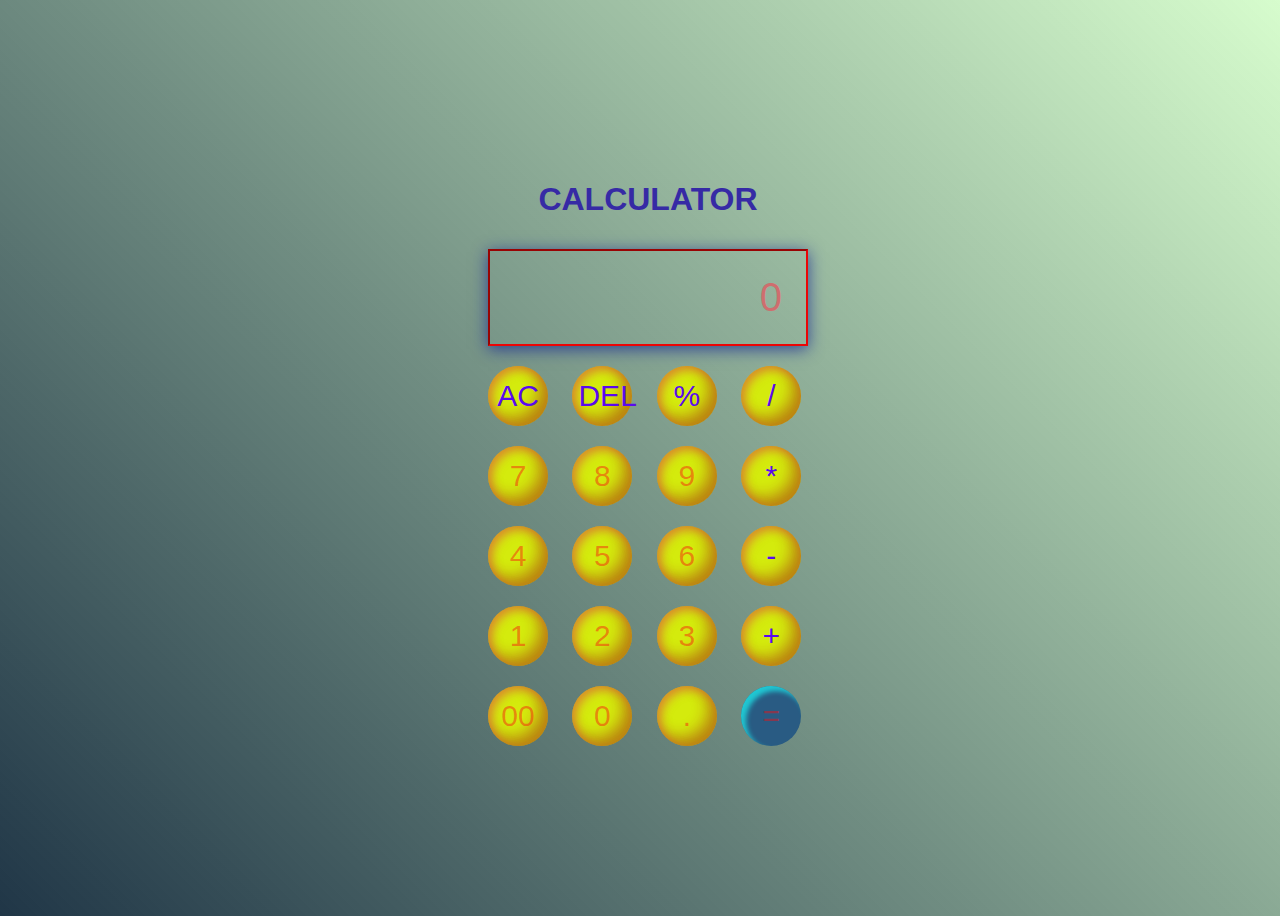
<file: index.html>
<!DOCTYPE html>
<html lang="en">
 <head>
   <meta charset="UTF-8" />
   <meta http-equiv="X-UA-Compatible" content="IE=edge" />
   <meta name="viewport" content="width=device-width, initial-scale=1.0" />
   <link rel="stylesheet" href="style.css" />
   <title>Calculator - By Code Traversal</title>
 </head>
 <body>
   <div class="container">
       <center><h1 style="color: rgb(54, 42, 165);"> CALCULATOR</h1>  </center>
     <div class="calculator">
       <input type="text" id="inputBox" placeholder="0" />
       <div>
         <button class="button operator">AC</button>
         <button class="button operator">DEL</button>
         <button class="button operator">%</button>
         <button class="button operator">/</button>
       </div>
       <div>
         <button class="button">7</button>
         <button class="button">8</button>
         <button class="button">9</button>
         <button class="button operator">*</button>
       </div>
       <div>
         <button class="button">4</button>
         <button class="button">5</button>
         <button class="button">6</button>
         <button class="button operator">-</button>
       </div>
       <div>
         <button class="button">1</button>
         <button class="button">2</button>
         <button class="button">3</button>
         <button class="button operator">+</button>
       </div>


       <div>
         <button class="button">00</button>
         <button class="button">0</button>
         <button class="button">.</button>
         <button class="button equalBtn">=</button>
       </div>
     </div>
   </div>


   <script src="script.js"></script>
 </body>
</html>
</file>
<file: style.css>
*{
   margin: 10;
   padding: 10;
   box-sizing: border-box;
   font-family: 'Poppins', sans-serif;
}


body{
   width: 100%;
   height: 100vh;
   display: flex;
   justify-content: center;
   align-items: center;
   background: linear-gradient(45deg, rgb(32, 54, 71), #34f10533);
}


input{
   width: 320px;
   border-color: #ec0505;
   padding: 24px;
   margin: 10px;
   background: transparent;
   box-shadow: 0px 3px 15px rgba(15, 29, 146, 0.724);
   font-size: 40px;
   text-align: right;
   cursor: pointer;
   color: #8b2828;
}


input::placeholder{
   color: #cf6e6e;
}


button{
   border:50px;
   width: 60px;
   height: 60px;
   margin: 10px;
   border-radius: 50%;
   background-color: rgb(212, 235, 13);
   color: #fd0d0d75;
   font-size: 30px;
   box-shadow: inset 4px 4px 10px rgba(224, 69, 69, 0.534) ,
   inset -8px -8px 15px rgba(158, 20, 20, 0.486);
   cursor: pointer;
   transition: all 0.3s;
}


button:active{
   scale:1.1;
}




.equalBtn{
   background-color: #295b83;
   box-shadow: inset 5px 5px 5px rgba(28, 242, 242, 0.715);
}


.operator{
   color: #5a0aee;
}
</file>
